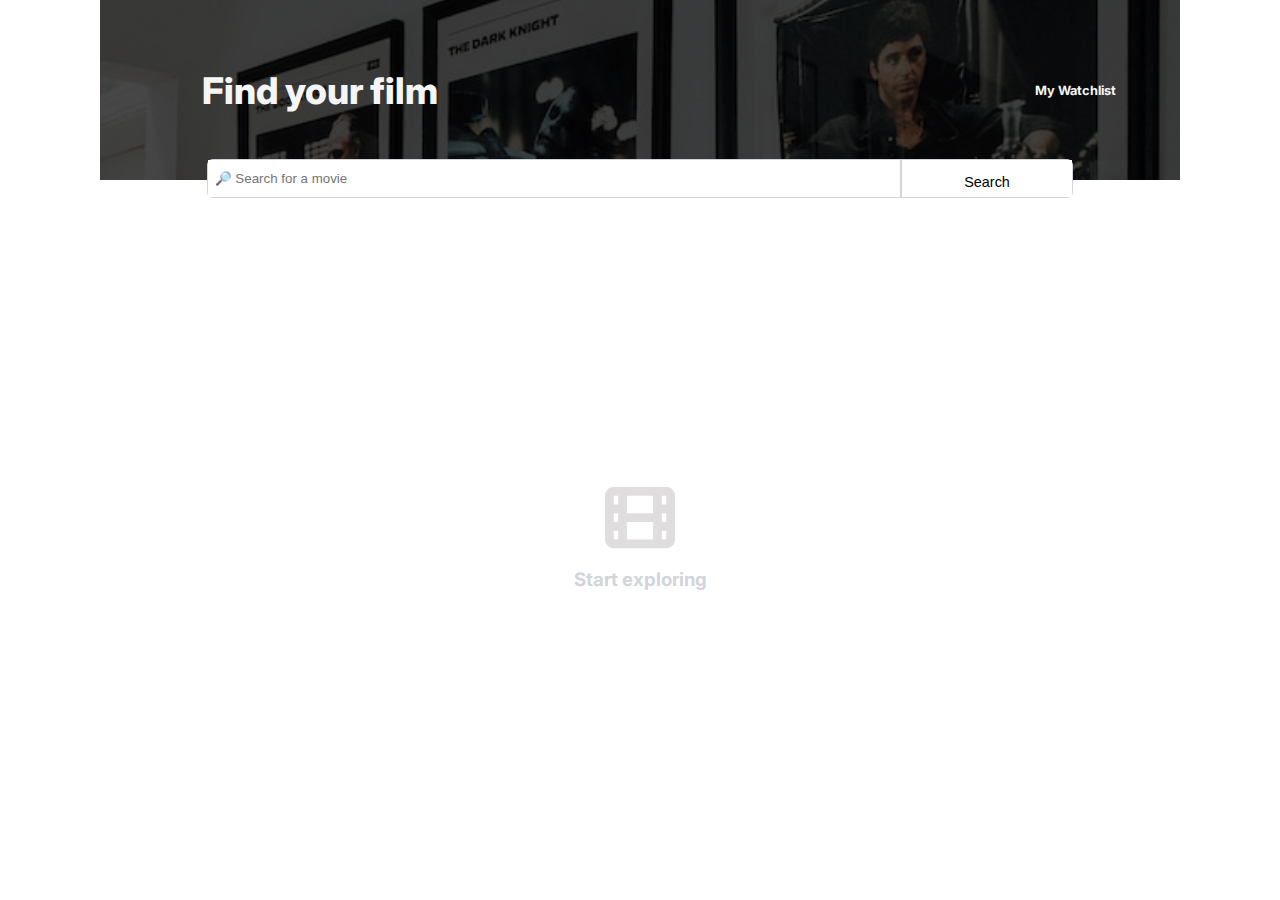
<file: index.html>
<!DOCTYPE html>
<html>
    <head>
        <link href="style.css" rel="stylesheet">
        <link rel="preconnect" href="https://fonts.googleapis.com">
        <link rel="preconnect" href="https://fonts.gstatic.com" crossorigin>
        <link href="https://fonts.googleapis.com/css2?family=Inter:wght@400;500;700;800&display=swap" rel="stylesheet">
    </head>
    <body>
        <header>
            <img src="/images/andre-tan-THJJRUhNlEc-unsplash.jpg" class="img">
            <h1 class="header-text">Find your film</h1>
            <a href="watchlist.html"><h4 class="lien">My Watchlist</h4></a>
            <form id="search-form">
                <input type="text" placeholder="🔎 Search for a movie" name="search" id="search">
                <button type="submit" id="btn">Search</button>
            </form>
        </header>
        <main>
            <div class="reponse" id="reponse">
            </div>
            <div class="main-vide" id="main-vide">
                <img src="/images/IconMovie.png" class="icon-vide">
                <h3 class="text-vide">Start exploring</h3>
            </div>
        </main>
        <script src="index.js" type="module"></script>
    </body>
</html>
</file>
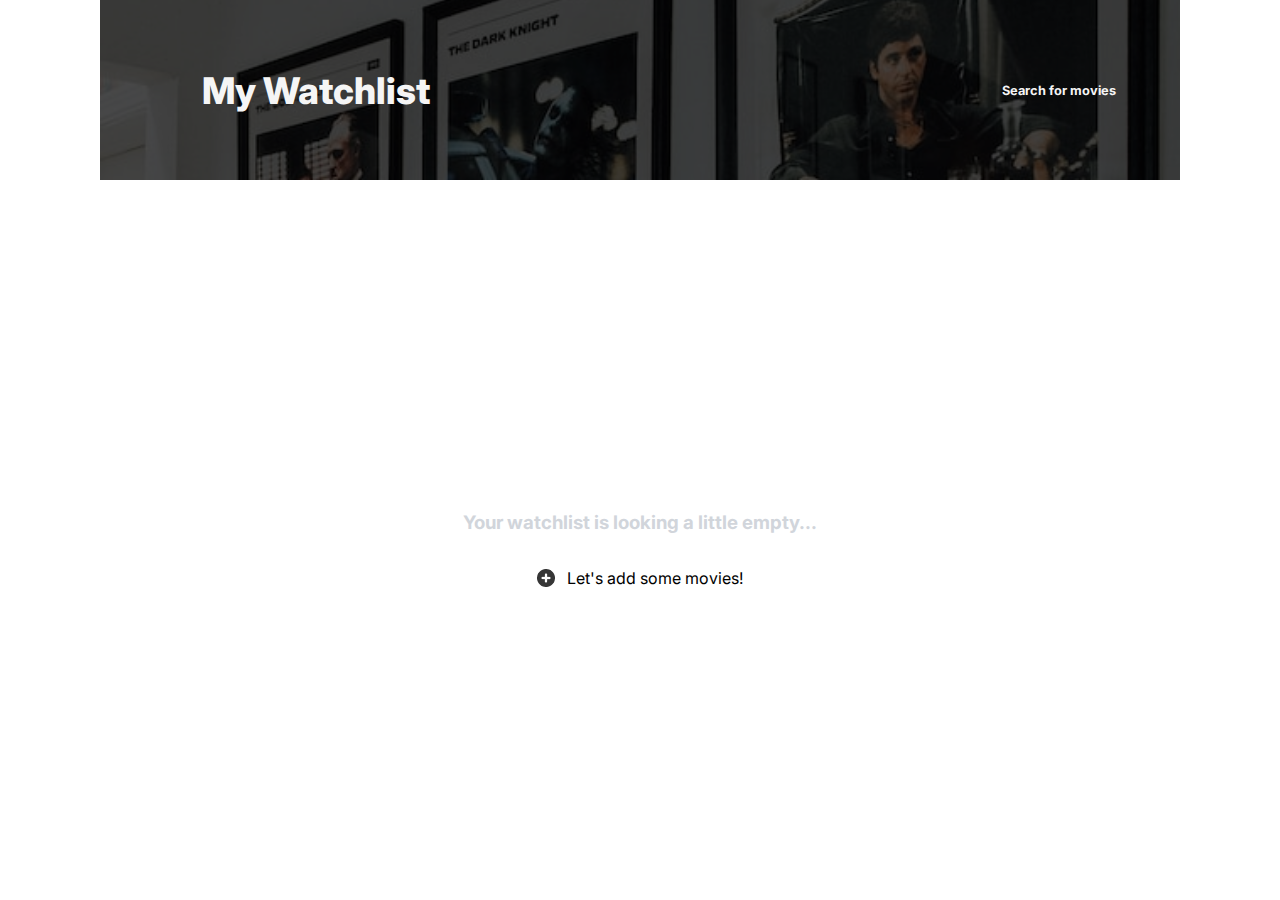
<file: watchlist.html>
<!DOCTYPE html>
<html>
    <head>
        <link href="style.css" rel="stylesheet">
        <link rel="preconnect" href="https://fonts.googleapis.com">
        <link rel="preconnect" href="https://fonts.gstatic.com" crossorigin>
        <link href="https://fonts.googleapis.com/css2?family=Inter:wght@400;500;700;800&display=swap" rel="stylesheet">
    </head>
    <body>
        <header>
            <img src="/images/andre-tan-THJJRUhNlEc-unsplash.jpg" class="img">
            <h1 class="header-text">My Watchlist</h1>
            <a href="index.html"><h4 class="lien">Search for movies</h4></a>
        </header>
        <main>
            <div class="reponse" id="reponseW"></div>
            <div class="main-vide" id="main-vide">
                <h3 class="text-vide">Your watchlist is looking a little empty...</h3>
                <div class="add-watchlist">
                    <a href="index.html"><img src="/images/iconPlus.png" class="img-plus"></a>
                    <p class="p">Let's add some movies!</p>
                </div>
            </div>
        </main>
        <script src="watchlist.js" type="module"></script>
    </body>
</html>
</file>
<file: style.css>
body {
    margin: 0 auto;
    padding: 0;
    max-width: 1080px;
    color:whitesmoke;
    font-family: 'Inter', sans-serif;
}

/* HEADER  */

header{
    position: relative;
    display: flex;
    justify-content: space-between;
    align-items: center;
    height: 20vh;
}
.img {
    position: absolute;
    top: 0;
    bottom: 0;
    left: 0;
    right: 0;
    margin: auto;
    width: 100%;
    height: 20vh;
    object-fit: cover;
    object-position: 0 25%;
    filter:brightness(30%)
}
header a,
.header-text,
.lien {
    z-index: 1;
    color:whitesmoke
}

header a{
    text-decoration: none;
}
.header-text{
    font-size: 2.3rem;
    padding: 0 8vw;
    font-weight: 800;
}

.lien {
    font-weight: 700;
    font-size: 0.8rem;
    margin-right: 5vw;
    cursor: pointer;
}
/* FORMULAIRE */
form {
    display: flex;
    color:#6B7280;
    position: absolute;
    bottom: -2vh;
    left: 0;
    right: 0;
    margin: auto;
    z-index: 1;
    background-color: inherit; /* background without default*/
    width: 80%;
    border: 1px solid #D1D5DB;
    border-radius: 6px;
}

#btn,
#search {
      border: none;
      background-color: white;
}

#btn {
    cursor: pointer;
    margin-left: -3px;
    width: 20%;
    text-align: center;
    padding-top: 0.9vh;
    font-size: 0.9em;
}
#btn:active,
#btn:focus {
    border: 0.5px solid #D1D5DB;
    border-radius: 6px;
}

#search {
    border-right: 5px solid #D1D5DB;
    width: 80%;
    padding: 1.2vh 0.5em;
}

/* MAIN */

main {
    display: flex;
    flex-direction: column;
    height: 80vh;
}

/* VIDE INDEX.HTML*/

.main-vide {
    margin: auto;
}

.icon-vide{
    display: block;
    margin:auto;
}

.text-vide{
    color: #D1D5DB;
    margin-left: 8vw;
    margin-right: 8vw;
}

/* VIDE WATCHLIST.HTML */

.add-watchlist{
    display:flex;
    justify-content: center;
    align-items: center;
    gap: 1vw;
}

.img-plus{
    display:block;
    cursor: pointer;
}

.p{
    color:black;
}

/* REPONSE INDEX.HTML */
.reponse {
    margin-top:1em;

}

.movie {
    margin: 0 5em;
    padding-bottom: 2.5em;
    border-bottom: 2px solid #E5E7EB;
    margin-top: 5vh;
    display: grid;
    grid-template-columns: 1fr 1fr 2fr 1fr;
    grid-template-rows: 5.5vh 2vh 5vh 9vh;
    grid-template-areas: 
        "image titre titre titre"
        "image titre titre titre"
        "image duree genre watchlistBtn"
        "image desc desc desc";
}

.duree,
.genre,
.desc-movie,
.watchlist-btn{
    font-weight:400;
    
}

.duree,
.genre,
.watchlist-btn{
    font-size: 0.75rem;
    color:#111827;
    line-height: 167%;
}


.movie-img{
    grid-area: image;
    height: 20vh;
    margin-right:1em;
}

.titre {
    grid-area: titre;
    font-weight: 500;
    color:black;
    line-height: 111%;
    display: flex;
    align-items: center;
    gap: 0.7em;
}

.duree{
    grid-area: duree;
}

.genre{
    grid-area: genre;
    overflow: hidden;  /*if content go out of container it is hidden*/
}

.watchlist-btn{
    grid-area: watchlistBtn;
    position: relative;
}

.watchlist-btn img{
    position: absolute;
    left: -1.8em;
    top: 1.1em;
}

.btn-plus,
.btn-moins{
    cursor: pointer;
}

.desc-movie{ 
    grid-area: desc;
    font-size: 0.875rem;
    color:#6B7280;
    line-height: 143%;
   
}

@media (max-width: 720px){

    .movie {
        display:flex;
        flex-direction: column;
        margin: 0;
        padding: 3em;
    }
    .movie-img{
        display:block;
        object-fit: contain;
        height: 40vh;
        margin: 0;
        padding: 0;
    }

    .watchlist-btn img{
        left: 4.6em;
        top: 1.15em;
    }
}

.loader {
    display:block;
    margin: auto;
}

/* 
TRONQUER after 4 lignes :

display: -webkit-inline-box;
-webkit-box-orient: vertical;
-webkit-line-clamp: 4;
overflow: hidden; */
</file>
